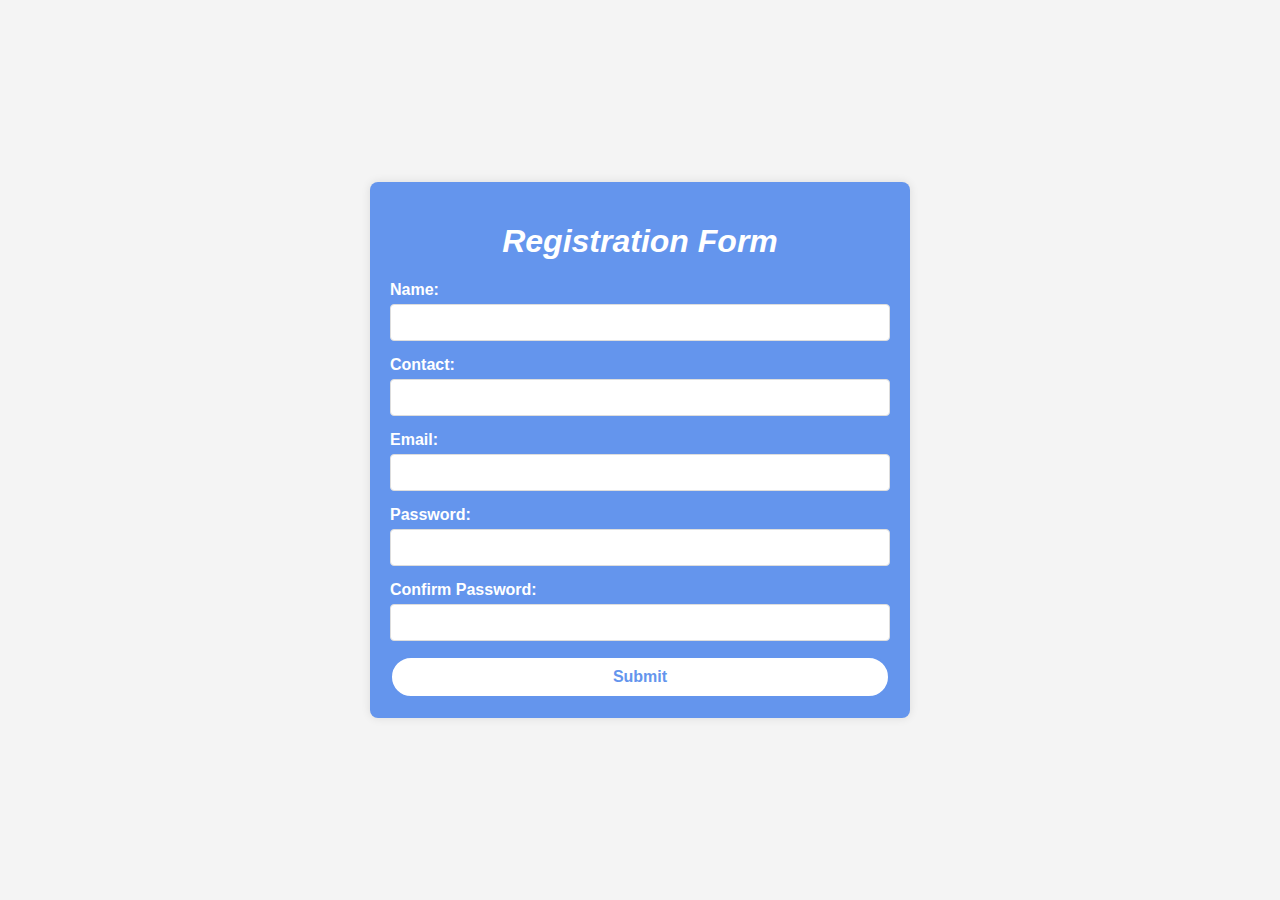
<file: index.html>
<!DOCTYPE html>
<html lang="en">
<head>
    <meta charset="UTF-8">
    <meta name="viewport" content="width=device-width, initial-scale=1.0">
    <title>Form Validation</title>
    <link rel="stylesheet" href="./style.css">
</head>
<body>
<div class="container">
    <h1>Registration Form</h1>
    <form onsubmit="return registrationForm()" action="./index1.html">
        <label for="name">Name:</label>
        <input type="text" name="name" id="name">
        <label for="contact">Contact:</label>
        <input type="text" name="contact" id="contact">
        <label for="email">Email:</label>
        <input type="email" name="email" id="email">
        <label for="password">Password:</label>
        <input type="password" name="password" id="password">
        <label for="conf_pass">Confirm Password:</label>
        <input type="password" name="confirm_password" id="conf_pass">
        <button type="submit">Submit</button>
    </form>
</div>


    <script src="./index.js"></script>
</body>
</html>
</file>
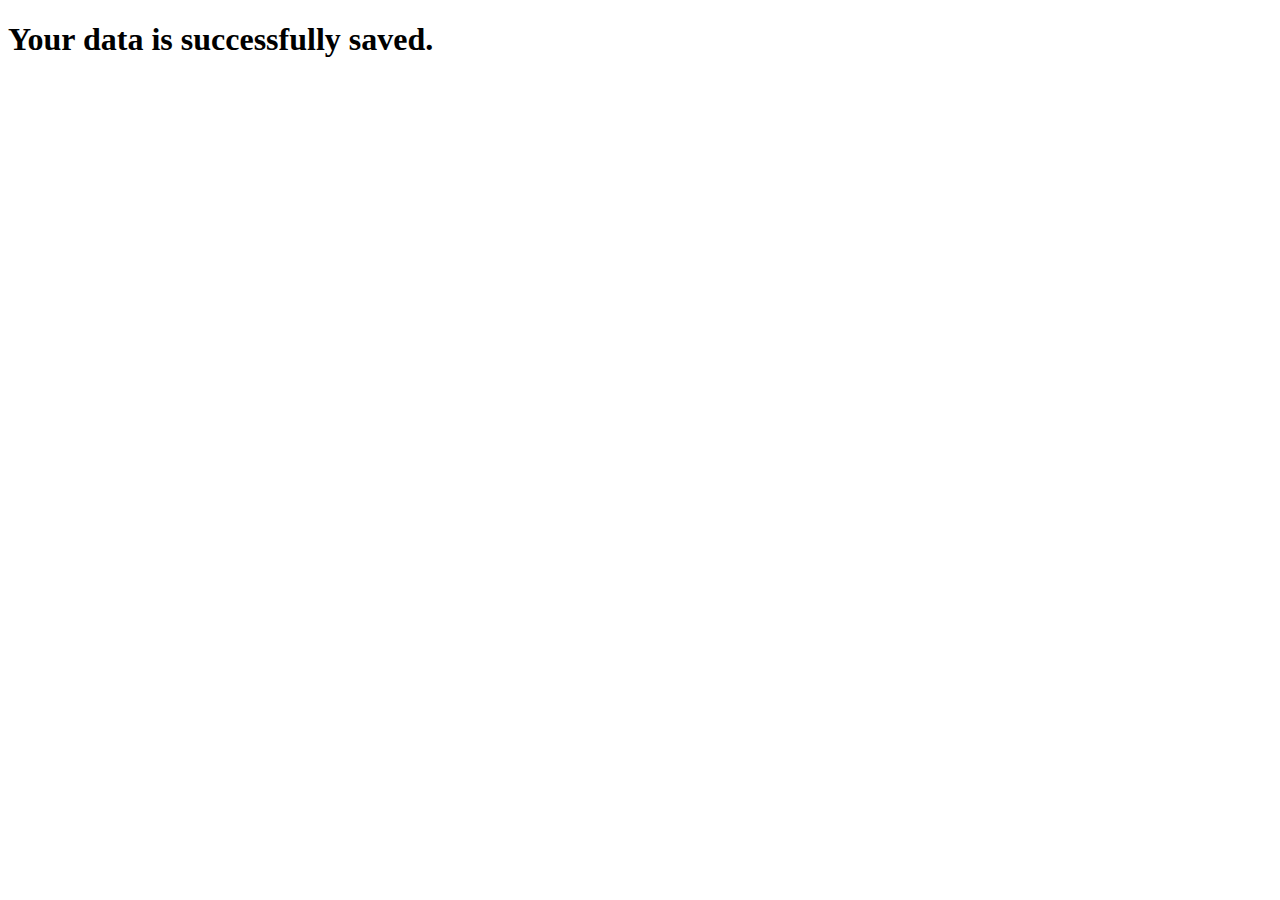
<file: index1.html>
<!DOCTYPE html>
<html lang="en">
<head>
    <meta charset="UTF-8">
    <meta name="viewport" content="width=device-width, initial-scale=1.0">
    <title>Document</title>
</head>
<body>
    <h1>Your data is successfully saved.</h1>
</body>
</html>
</file>
<file: style.css>
body {
    font-family: Arial, sans-serif;
    background-color: #f4f4f4;
    margin: 0;
    padding: 0;
    display: flex;
    justify-content: center;
    align-items: center;
    height: 100vh;
}

.container {
    width: 100%;
    max-width: 500px;
    background-color: cornflowerblue;
    padding: 20px;
    border-radius: 8px;
    box-shadow: 0 0 10px rgba(0,0,0,0.1);
}

h1 {
    color: white;
    font-weight: 700;
    font-style: oblique;
    text-align: center;
}

form {
    color: white;
    font-size: 16px;
    display: flex;
    flex-direction: column;
}

label {
    margin-bottom: 5px;
    font-weight: bold;
}

input {
    width: 100%;
    padding: 10px;
    margin-bottom: 15px;
    border: 1px solid #ddd;
    border-radius: 4px;
    box-sizing: border-box;
}

button {
    background-color: white;
    color: cornflowerblue;
    padding: 10px;
    border-radius: 40px;
    font-weight: 700;
    border: 2px solid cornflowerblue;
    cursor: pointer;
    font-size: 16px;
    width: 100%;
}

button:hover {
    background-color: cornflowerblue;
    color: white;
}

@media (max-width: 600px) {
    form {
        font-size: 14px;
    }
}
</file>
